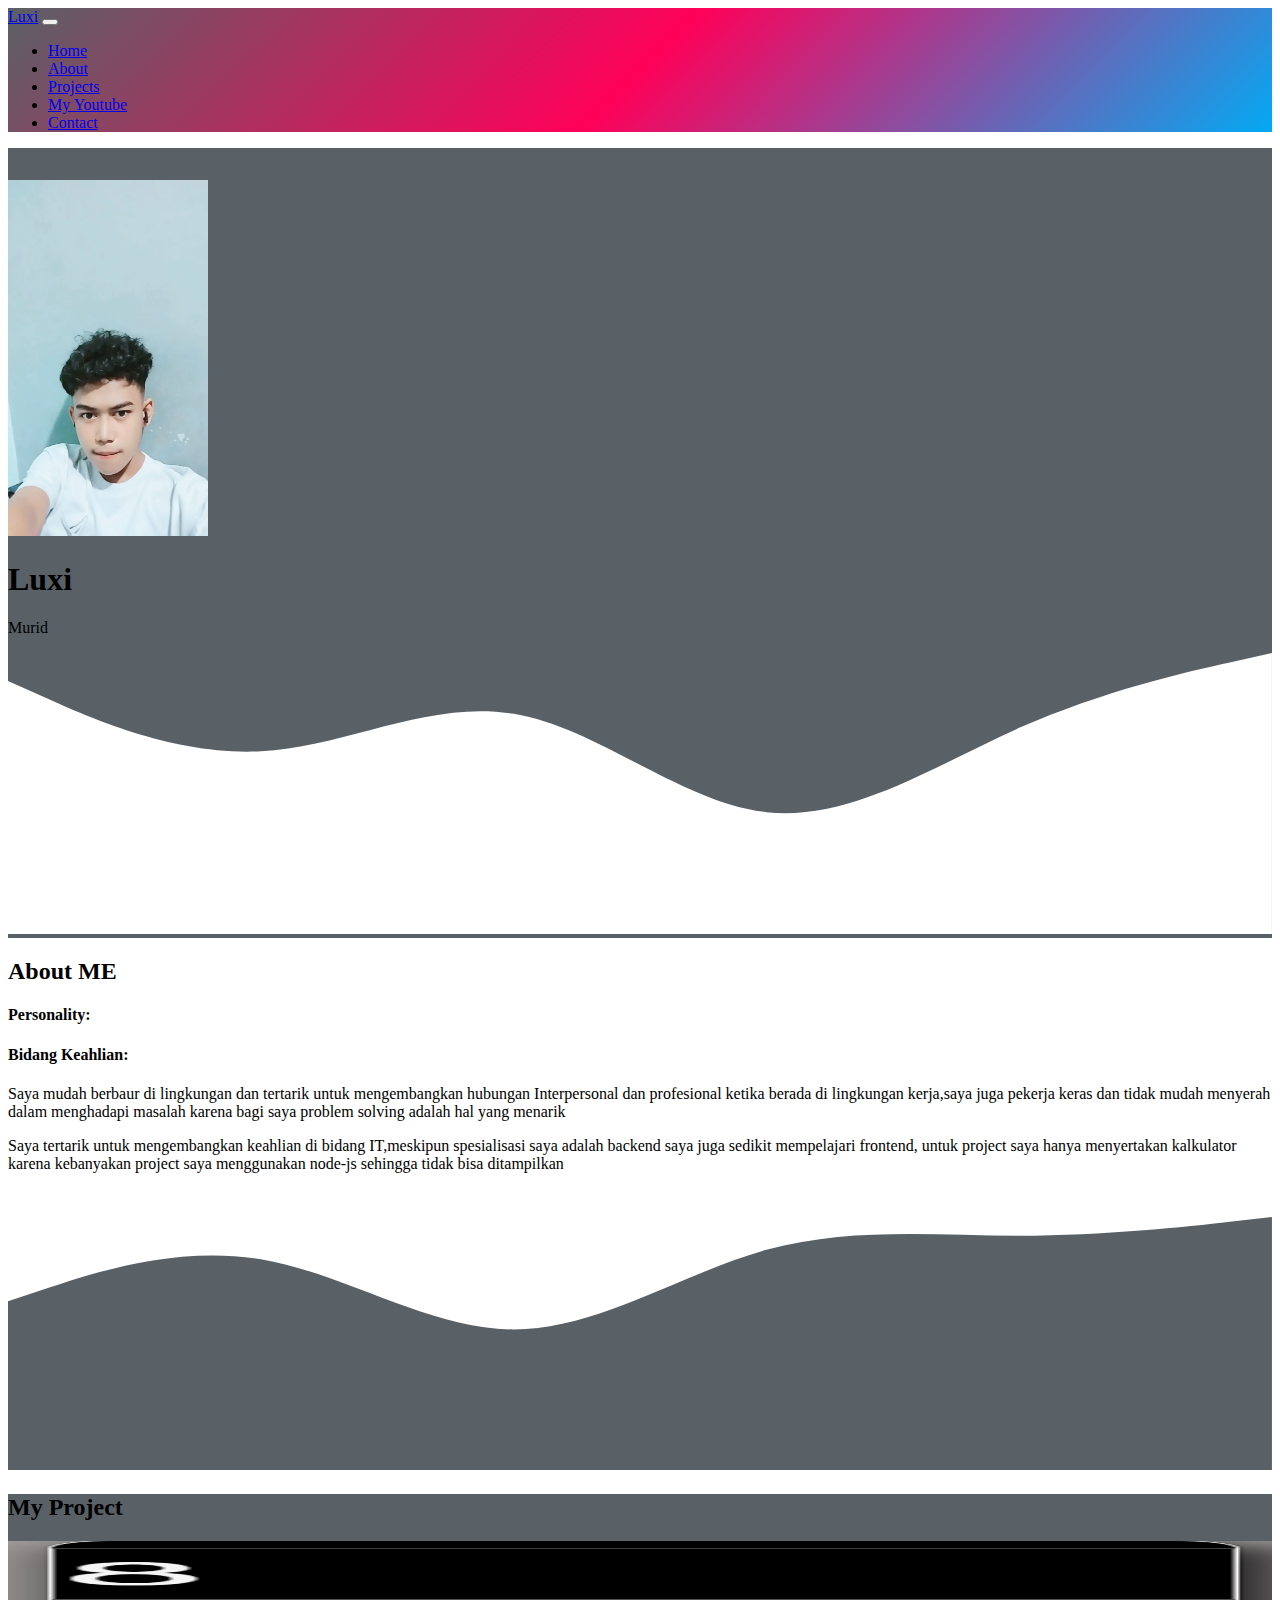
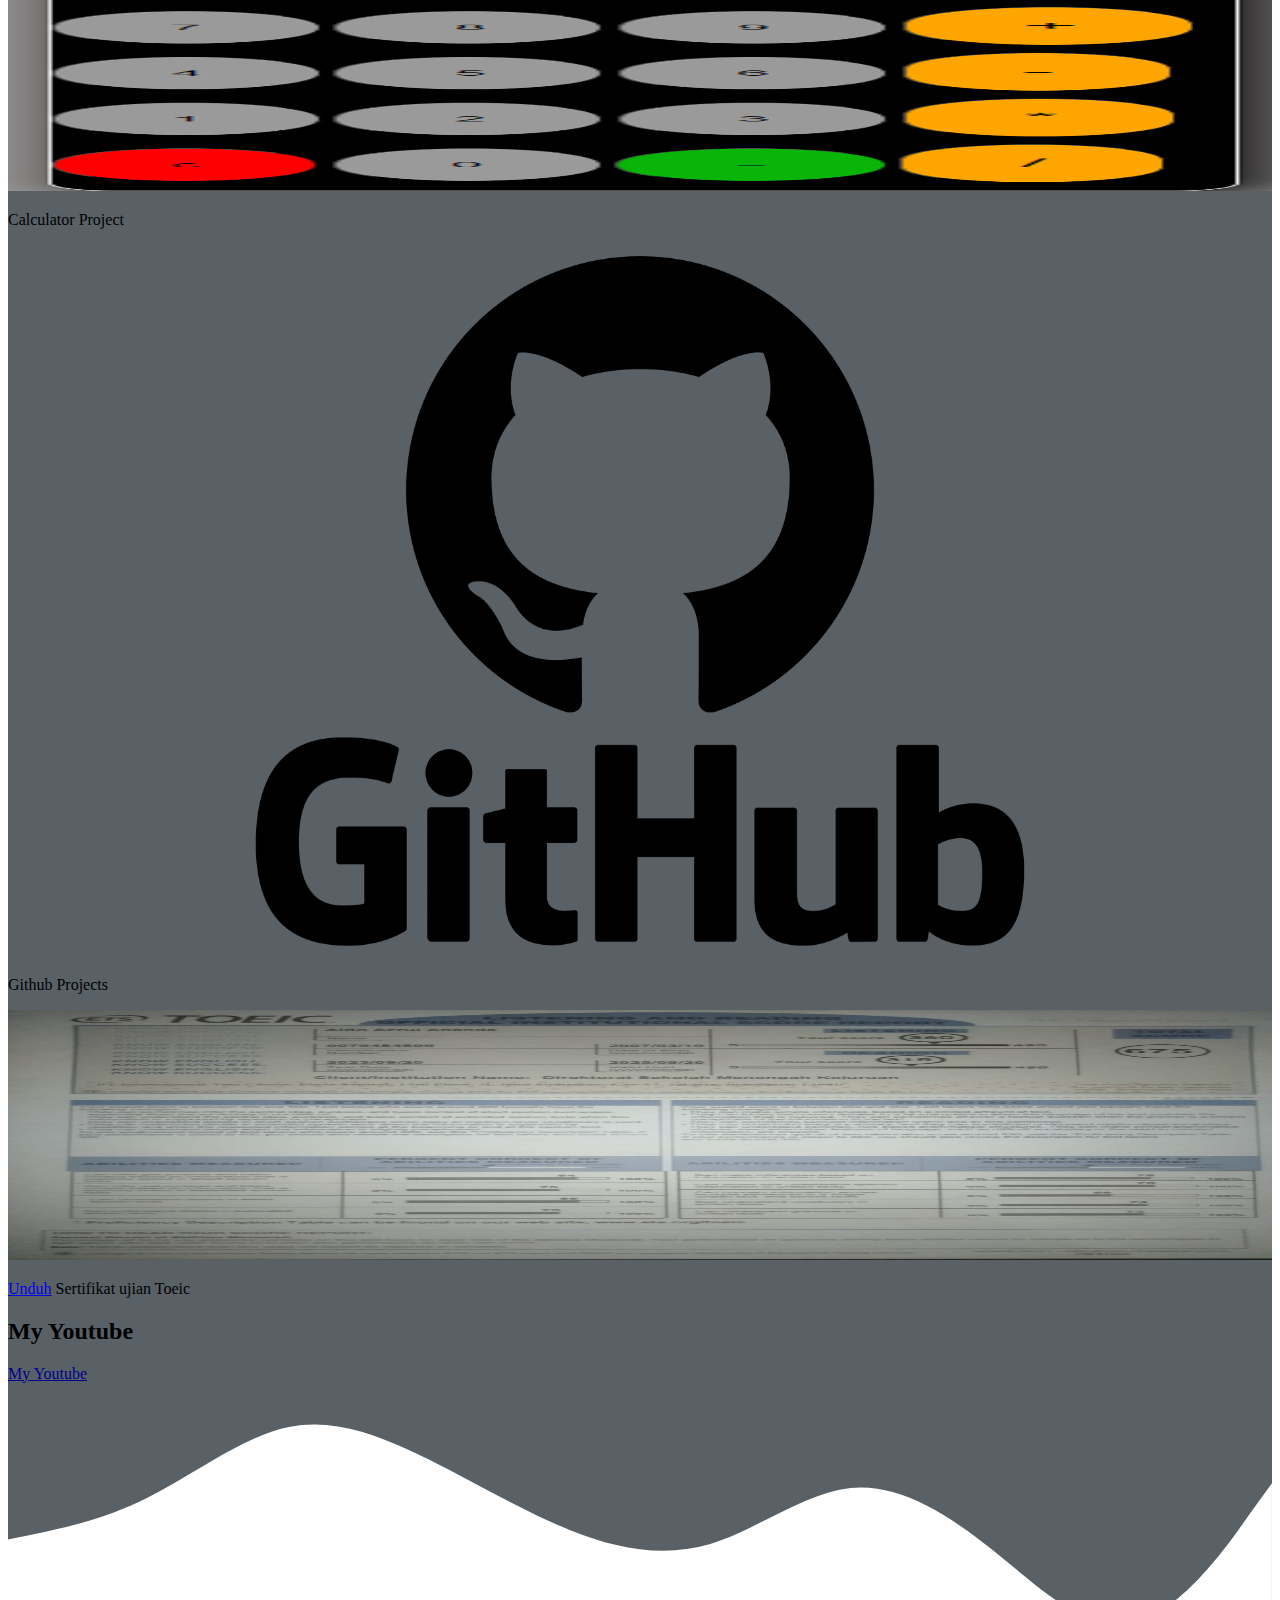
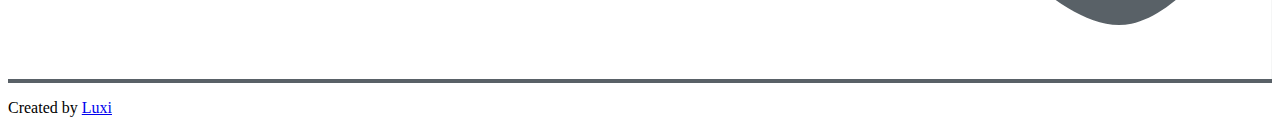
<file: index.html>
<!DOCTYPE html>
<html lang="en">
  <head>
    <!-- Required meta tags -->
    <meta charset="utf-8" />
    <meta name="viewport" content="width=device-width, initial-scale=1" />

    <!-- Bootstrap CSS -->
    <link
      href="https://cdn.jsdelivr.net/npm/bootstrap@5.0.2/dist/css/bootstrap.min.css"
      rel="stylesheet"
      integrity="sha384-EVSTQN3/azprG1Anm3QDgpJLIm9Nao0Yz1ztcQTwFspd3yD65VohhpuuCOmLASjC"
      crossorigin="anonymous"
    />

    <!-- My css -->
    <link rel="stylesheet" href="style.css" />

    <title>My Portofolio | Luxi</title>
  </head>
  <body>
    <!-- navbar -->
    <nav
      class="navbar navbar-expand-lg navbar-dark shadow-sm"
      style="background: linear-gradient(315deg, #03a9f4, #ff0058, #596167)"
    >
      <div class="container">
        <a class="navbar-brand" href="#footer">Luxi</a>
        <button
          class="navbar-toggler"
          type="button"
          data-bs-toggle="collapse"
          data-bs-target="#navbarNav"
          aria-controls="navbarNav"
          aria-expanded="false"
          aria-label="Toggle navigation"
        >
          <span class="navbar-toggler-icon"></span>
        </button>
        <div class="collapse navbar-collapse" id="navbarNav">
          <ul class="navbar-nav ms-auto">
            <li class="nav-item">
              <a class="nav-link active" aria-current="page" href="#">Home</a>
            </li>
            <li class="nav-item">
              <a class="nav-link" href="#About">About</a>
            </li>
            <li class="nav-item">
              <a class="nav-link" href="#Projects">Projects</a>
            </li>
            <li class="nav-item">
              <a class="nav-link" href="#Youtube">My Youtube</a>
            </li>
            <li class="nav-item">
              <a class="nav-link" href="#Contact">Contact</a>
            </li>
          </ul>
        </div>
      </div>
    </nav>
    <!-- endnavbar -->

    <!-- Jumbotron -->
    <section class="jumbotron text-center">
      <img
        src="img/projects/My img4.jpg"
        alt="Luxi"
        width="200"
        class="rounded-circle img-thumbnail"
      />
      <h1 class="display-4">Luxi</h1>
      <p class="lead">Murid</p>
      <svg xmlns="http://www.w3.org/2000/svg" viewBox="0 0 1440 320">
        <path
          fill="#ffffff"
          fill-opacity="1"
          d="M0,32L48,53.3C96,75,192,117,288,112C384,107,480,53,576,69.3C672,85,768,171,864,181.3C960,
          192,1056,128,1152,85.3C1248,43,1344,21,1392,10.7L1440,0L1440,320L1392,320C1344,320,1248,320,1152,
          320C1056,320,960,320,864,320C768,320,672,320,576,320C480,320,384,320,288,320C192,320,96,320,48,320L0,320Z"
        ></path>
      </svg>
    </section>
    <!-- endjumbotron -->

    <!-- about -->
    <section id="About">
      <div class="container">
        <div class="row text-center mb-4">
          <div class="col">
            <h2>About ME</h2>
          </div>
        </div>
        <div class="row justify-content-center mb-2 fs-5 text-center">
          <div class="col-md-4">
            <h4>Personality:</h4>
          </div>
          <div class="col-md-4">
            <h4>Bidang Keahlian:</h4>
          </div>
        </div>
        <div class="row justify-content-center fs-5 text-center">
          <div class="col-md-4">
            <p>
              Saya mudah berbaur di lingkungan dan tertarik untuk mengembangkan
              hubungan Interpersonal dan profesional ketika berada di lingkungan
              kerja,saya juga pekerja keras dan tidak mudah menyerah dalam
              menghadapi masalah karena bagi saya problem solving adalah hal
              yang menarik
            </p>
          </div>
          <div class="col-md-4">
            <p>
              Saya tertarik untuk mengembangkan keahlian di bidang IT,meskipun
              spesialisasi saya adalah backend saya juga sedikit mempelajari
              frontend, untuk project saya hanya menyertakan kalkulator karena
              kebanyakan project saya menggunakan node-js sehingga tidak bisa
              ditampilkan
            </p>
          </div>
        </div>
      </div>
      <svg xmlns="http://www.w3.org/2000/svg" viewBox="0 0 1440 320">
        <path
          fill="#596167 "
          fill-opacity="1"
          d="M0,128L48,112C96,96,192,64,288,80C384,96,480,160,576,160C672,160,768,96,864,69.3C960,43,1056,53,1152,
          53.3C1248,53,1344,43,1392,37.3L1440,32L1440,320L1392,320C1344,320,1248,320,1152,320C1056,320,960,320,864,
          320C768,320,672,320,576,320C480,320,384,320,288,320C192,320,96,320,48,320L0,320Z"
        ></path>
      </svg>
    </section>
    <!-- endabout -->

    <!-- Project -->
    <section id="Projects">
      <div class="container">
        <div class="row text-center mb-5">
          <div class="col">
            <h2>My Project</h2>
          </div>
        </div>
        <div class="row">
          <div class="col-md-4 mb-3">
            <div class="card">
              <a href="http://calculator-nv.wuaze.com/">
                <img
                  src="img/projects/calculator.png"
                  class="card-img-top img-fluid"
                  alt="Project 1"
                  style="height: 250px"
                />
              </a>
              <div class="card-body">
                <p class="card-text">Calculator Project</p>
              </div>
            </div>
          </div>
          <div class="col-md-4 mb-3">
            <div class="card">
              <a href="https://github.com/Nv-Lunar">
                <img
                  src="img/projects/GitHub-Logo.png"
                  class="card-img-top"
                  alt="Github "
                />
              </a>
              <div class="card-body">
                <p class="card-text">Github Projects</p>
              </div>
            </div>
          </div>
          <div class="col-md-4 mb-3">
            <div class="card">
              <img
                src="img/projects/sertifikat.jpg"
                class="card-img-top"
                alt="Project 3"
                style="height: 250px"
              />
              <div class="card-body">
                <p class="card-text">
                  <a
                    href="img/projects/sertifikat.jpg"
                    download="sertifikat.jpg"
                    >Unduh</a
                  >
                  Sertifikat ujian Toeic
                </p>
              </div>
            </div>
          </div>
        </div>
        <div class="row text-center mb-5" id="Youtube">
          <div class="col">
            <h2>My Youtube</h2>
          </div>
        </div>
        <div class="row justify-content-center">
          <div class="col-md-4 mb-3">
            <div class="card">
              <!-- <video controls>
                <source src="mp4/vidio 1.mp4" type="video/mp4" />
              </video> -->
<!--               <iframe
                height="200"
                src="https://www.youtube.com/embed/_fJ_9UQl5vg"
                title="YouTube video player"
                frameborder="0"
                allow="accelerometer; autoplay; clipboard-write; encrypted-media; gyroscope; picture-in-picture; web-share"
                allowfullscreen
              >
              </iframe> -->
              <div class="card-body">
                <p class="card-text text-center">
                  <a href="https://youtu.be/-H4RKQmc-Gw" style="color: darkblue"
                    >My Youtube</a
                  >
                </p>
              </div>
            </div>
          </div>
        </div>
      </div>
      <svg xmlns="http://www.w3.org/2000/svg" viewBox="0 0 1440 320">
        <path
          fill="#ffffff"
          fill-opacity="1"
          d="M0,160L26.7,154.7C53.3,149,107,139,160,112C213.3,85,267,43,320,32C373.3,21,427,43,480,69.3C533.3,96,587,128,640,
          149.3C693.3,171,747,181,800,165.3C853.3,149,907,107,960,101.3C1013.3,96,1067,128,1120,170.7C1173.3,213,1227,267,1280,
          256C1333.3,245,1387,171,1413,133.3L1440,96L1440,320L1413.3,320C1386.7,320,1333,320,1280,320C1226.7,320,1173,320,1120,
          320C1066.7,320,1013,320,960,320C906.7,320,853,320,800,320C746.7,320,693,320,640,320C586.7,320,533,320,480,320C426.7,320,
          373,320,320,320C266.7,320,213,320,160,320C106.7,320,53,320,27,320L0,320Z"
        ></path>
      </svg>
    </section>
    <!-- endproject -->

    <!-- contact -->
    <!-- <section id="Contact">
      <div class="container">
        <div class="row text-center mb-4">
          <div class="col">
            <h2>Contact Me</h2>
          </div>
        </div>
        <div class="row justify-content-center">
          <div class="col-md-6">
            <form>
              <div class="mb-3">
                <label for="Name" class="form-label">Email address</label>
                <input
                  type="text"
                  class="form-control"
                  id="Name"
                  aria-describedby="Name"
                />
              </div>
              <div class="mb-3">
                <label for="Email" class="form-label">Email address</label>
                <input
                  type="email"
                  class="form-control"
                  id="Email"
                  aria-describedby="Email"
                />
              </div>
              <div class="mb-3">
                <label for="Pesan" class="form-label">Pesan</label>
                <textarea class="form-control" id="Pesan" rows="3"></textarea>
              </div>
              <button type="submit" class="btn btn-primary">Kirim</button>
            </form>
          </div>
        </div>
      </div> -->
    <!-- <svg xmlns="http://www.w3.org/2000/svg" viewBox="0 0 1440 320">
        <path
          fill="#596167"
          fill-opacity="1"
          d="M0,224L26.7,224C53.3,224,107,224,160,208C213.3,192,267,160,320,165.3C373.3,171,427,213,480,229.3C533.3,245,
          587,235,640,213.3C693.3,192,747,160,800,160C853.3,160,907,192,960,192C1013.3,192,1067,160,1120,176C1173.3,192,1227,
          256,1280,266.7C1333.3,277,1387,235,1413,213.3L1440,192L1440,320L1413.3,320C1386.7,320,1333,320,1280,320C1226.7,320,
          1173,320,1120,320C1066.7,320,1013,320,960,320C906.7,320,853,320,800,320C746.7,320,693,320,640,320C586.7,320,533,320,
          480,320C426.7,320,373,320,320,320C266.7,320,213,320,160,320C106.7,320,53,320,27,320L0,320Z"
        ></path>
      </svg>
    </section> -->
    <!-- endcontact -->

    <!-- footer -->
    <footer id="footer" class="text-white text-center pb-3">
      <p class="text-dark fw-bold">
        Created by
        <a href="https://github.com/Nv-Lunar" class="text-blue fw-bold"
          >Luxi</a
        >
      </p>
    </footer>
    <!-- endfooter -->

    <!-- Optional JavaScript; choose one of the two! -->

    <!-- Option 1: Bootstrap Bundle with Popper -->
    <script
      src="https://cdn.jsdelivr.net/npm/bootstrap@5.0.2/dist/js/bootstrap.bundle.min.js"
      integrity="sha384-MrcW6ZMFYlzcLA8Nl+NtUVF0sA7MsXsP1UyJoMp4YLEuNSfAP+JcXn/tWtIaxVXM"
      crossorigin="anonymous"
    ></script>
  </body>
</html>
</file>
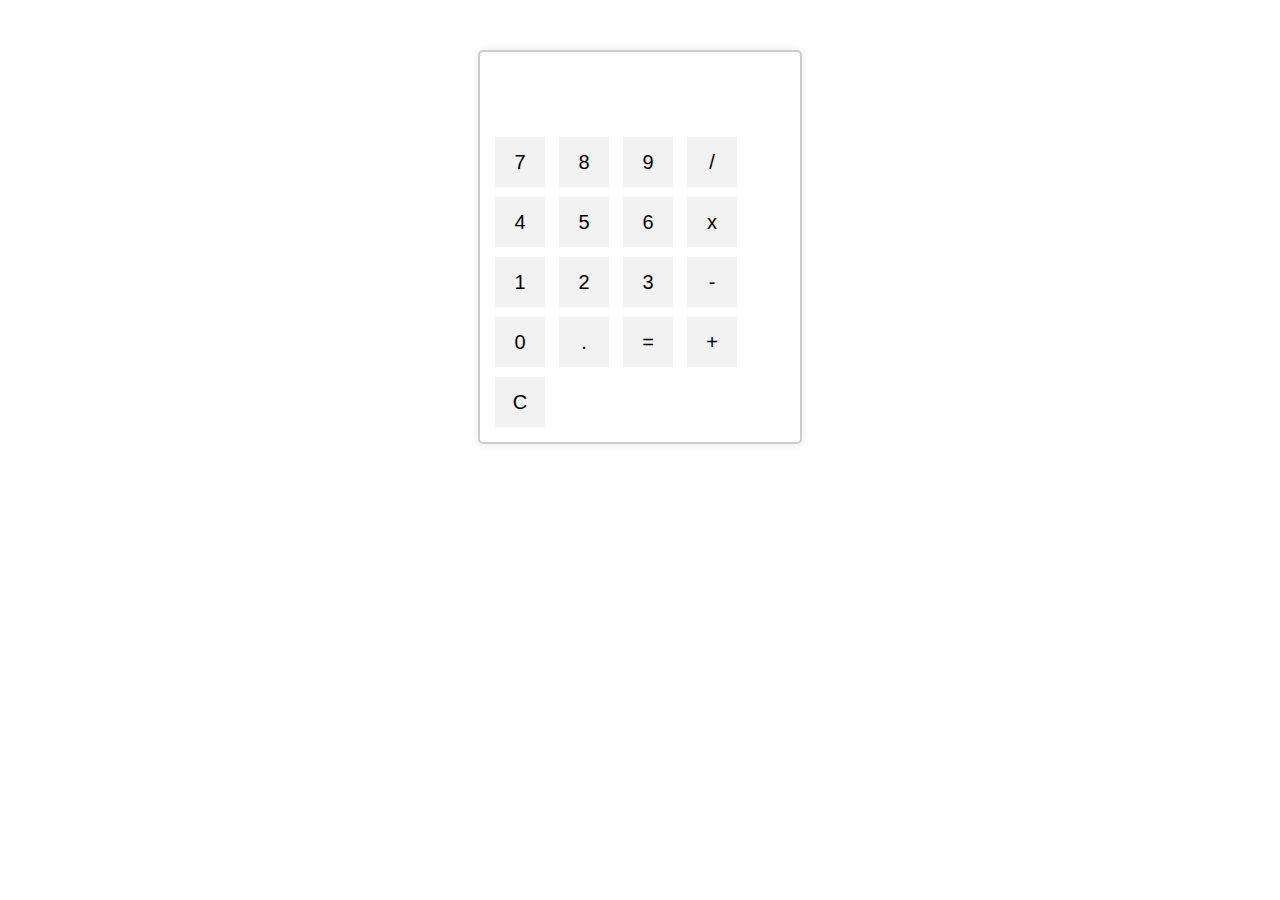
<file: calculator.html>
<!DOCTYPE html>
<html lang="en">
<head>
    <meta charset="UTF-8">
    <meta name="viewport" content="width=device-width, initial-scale=1.0">
    <title>Calculator</title>
    <style>
        .calculator {
            width: 300px;
            margin: 50px auto;
            border: 2px solid #ccc;
            border-radius: 5px;
            padding: 10px;
            box-shadow: 0 0 10px rgba(0, 0, 0, 0.1);
        }
        .calculator input[type="button"] {
            width: 50px;
            height: 50px;
            font-size: 20px;
            margin: 5px;
            cursor: pointer;
            border: none;
            outline: none;
            background: #f2f2f2;
        }
        .calculator input[type="button"]:hover {
            background: #e0e0e0;
        }
        .calculator input[type="text"] {
            width: calc(100% - 10px);
            height: 50px;
            font-size: 20px;
            border: none;
            padding: 5px;
            margin-bottom: 10px;
            border: 5px;
        }
    </style>
</head>
<body>

<div class="calculator">
    <input type="text" id="display" rea>
    <br>
    <input type="button" value="7" onclick="appendToDisplay('7')">
    <input type="button" value="8" onclick="appendToDisplay('8')">
    <input type="button" value="9" onclick="appendToDisplay('9')">
    <input type="button" value="/" onclick="appendToDisplay('/')">
    <br>
    <input type="button" value="4" onclick="appendToDisplay('4')">
    <input type="button" value="5" onclick="appendToDisplay('5')">
    <input type="button" value="6" onclick="appendToDisplay('6')">
    <input type="button" value="x" onclick="appendToDisplay('*')">
    <br>
    <input type="button" value="1" onclick="appendToDisplay('1')">
    <input type="button" value="2" onclick="appendToDisplay('2')">
    <input type="button" value="3" onclick="appendToDisplay('3')">
    <input type="button" value="-" onclick="appendToDisplay('-')">
    <br>
    <input type="button" value="0" onclick="appendToDisplay('0')">
    <input type="button" value="." onclick="appendToDisplay('.')">
    <input type="button" value="=" onclick="calculate()">
    <input type="button" value="+" onclick="appendToDisplay('+')">
    <br>
    <input type="button" value="C" onclick="clearDisplay()">
</div>

<script>
    function appendToDisplay(value) {
        document.getElementById("display").value += value;
    }

    function calculate() {
        let expression = document.getElementById("display").value;
        try {
            let result = eval(expression);
            document.getElementById("display").value = result;
        } catch (error) {
            document.getElementById("display").value = "Error";
        }
    }

    function clearDisplay() {
        document.getElementById("display").value = "";
    }
</script>

</body>
</html>
</file>
<file: style.css>
.jumbotron {
    padding-top: 2rem ;
    background-color: #596167 ;
}

#Projects {
    background-color: #596167 ;
}


  .card-img-top {
    width: 100%;
    height: 100%;
    transition: transform 0.5s, filter 0.5s;
  }

  /* Efek saat kursor di atas gambar */
  .card:hover .card-img-top {
    transform: scale(1.1); /* Memperbesar gambar */
    filter: brightness(50%); /* Mengurangi kecerahan untuk efek "menyilaukan" */
  }
</file>
